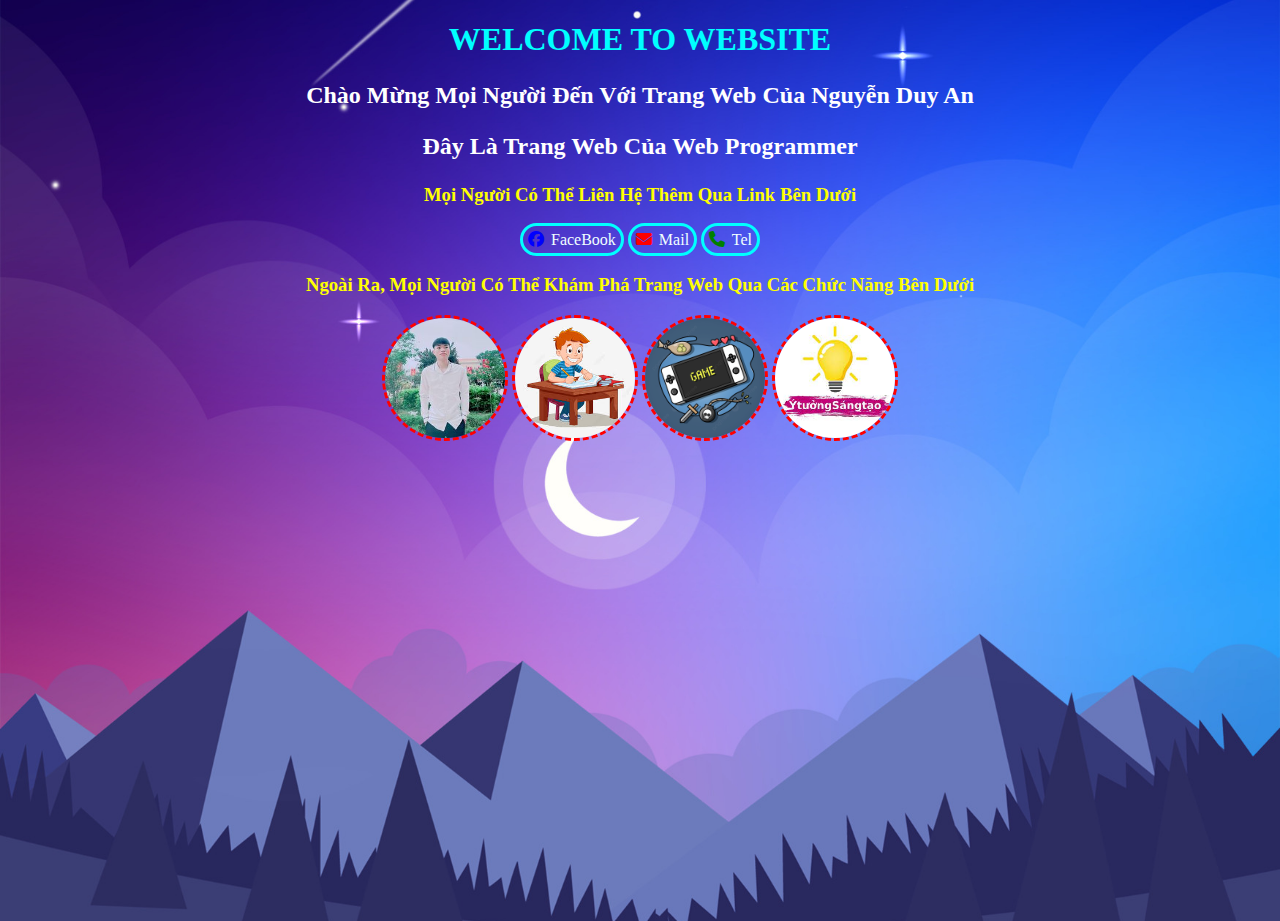
<file: index.html>
<!DOCTYPE html>
<html lang="en">
<head>
    <meta charset="UTF-8">
    <meta name="viewport" content="width=device-width, initial-scale=1.0">
    <link rel="apple-touch-icon" sizes="57x57" href="./ico/apple-icon-57x57.png">
    <link rel="apple-touch-icon" sizes="60x60" href="./ico/apple-icon-60x60.png">
    <link rel="apple-touch-icon" sizes="72x72" href="./ico/apple-icon-72x72.png">
    <link rel="apple-touch-icon" sizes="76x76" href="./ico/apple-icon-76x76.png">
    <link rel="apple-touch-icon" sizes="114x114" href="./ico/apple-icon-114x114.png">
    <link rel="apple-touch-icon" sizes="120x120" href="./ico/apple-icon-120x120.png">
    <link rel="apple-touch-icon" sizes="144x144" href="./ico/apple-icon-144x144.png">
    <link rel="apple-touch-icon" sizes="152x152" href="./ico/apple-icon-152x152.png">
    <link rel="apple-touch-icon" sizes="180x180" href="./ico/apple-icon-180x180.png">
    <link rel="icon" type="image/png" sizes="192x192"  href="./ico/android-icon-192x192.png">
    <link rel="icon" type="image/png" sizes="32x32" href="./ico/favicon-32x32.png">
    <link rel="icon" type="image/png" sizes="96x96" href="./ico/favicon-96x96.png">
    <link rel="icon" type="image/png" sizes="16x16" href="./ico/favicon-16x16.png">
    <link rel="manifest" href="./ico/manifest.json">
    <meta name="msapplication-TileColor" content="#ffffff">
    <meta name="msapplication-TileImage" content="./ico/ms-icon-144x144.png">
    <meta name="theme-color" content="#ffffff">
    <link rel="stylesheet" href="https://cdnjs.cloudflare.com/ajax/libs/font-awesome/6.5.2/css/all.min.css">
    <link rel="stylesheet" href="style.css">
    <title>Nguyen Duy An</title>
</head>
<body>
    <h1>welcome to website</h1>
    <h2>
        <p>chào mừng mọi người đến với trang web của nguyễn duy an</p>
        <p>đây là trang web của Web Programmer</p>
    </h2>
    <h3>mọi người có thể liên hệ thêm qua link bên dưới</h3>
    <div class="box">
        <a href="https://www.facebook.com/profile.php?id=100054986290696&locale=vi_VN" target="_blank"> <i class="fa-brands fa-facebook"></i> FaceBook</a>
        <a href="mailto: nguyenduyan2005@gmail.com" target="_blank"> <i class="fa-solid fa-envelope"></i> Mail</a>
        <a href="tel: 0987654321" target="_blank"> <i class="fa-solid fa-phone"></i> Tel</a>
    </div>
    <h3>ngoài ra, mọi người có thể khám phá trang web qua các chức năng bên dưới</h3>
    <div class="box1">
        <a href="aboutme.html" target="_self"><img src="img1/nda1.jpg" alt="Nguyen Duy An" class="avatar"></a>
        <a href="learn.html" target="_self"><img src="img1/learn.jpg" alt="Hoc Tap" class="avatar"></a>
        <a href="gamevui.html" target="_self"><img src="img1/game.jpg" alt="Game Vui" class="avatar"></a>
        <a href="morong.html" target="_self"><img src="img1/update.jpg" alt="Y Tuong" class="avatar"></a>
    </div>
</body>
</html>
</file>
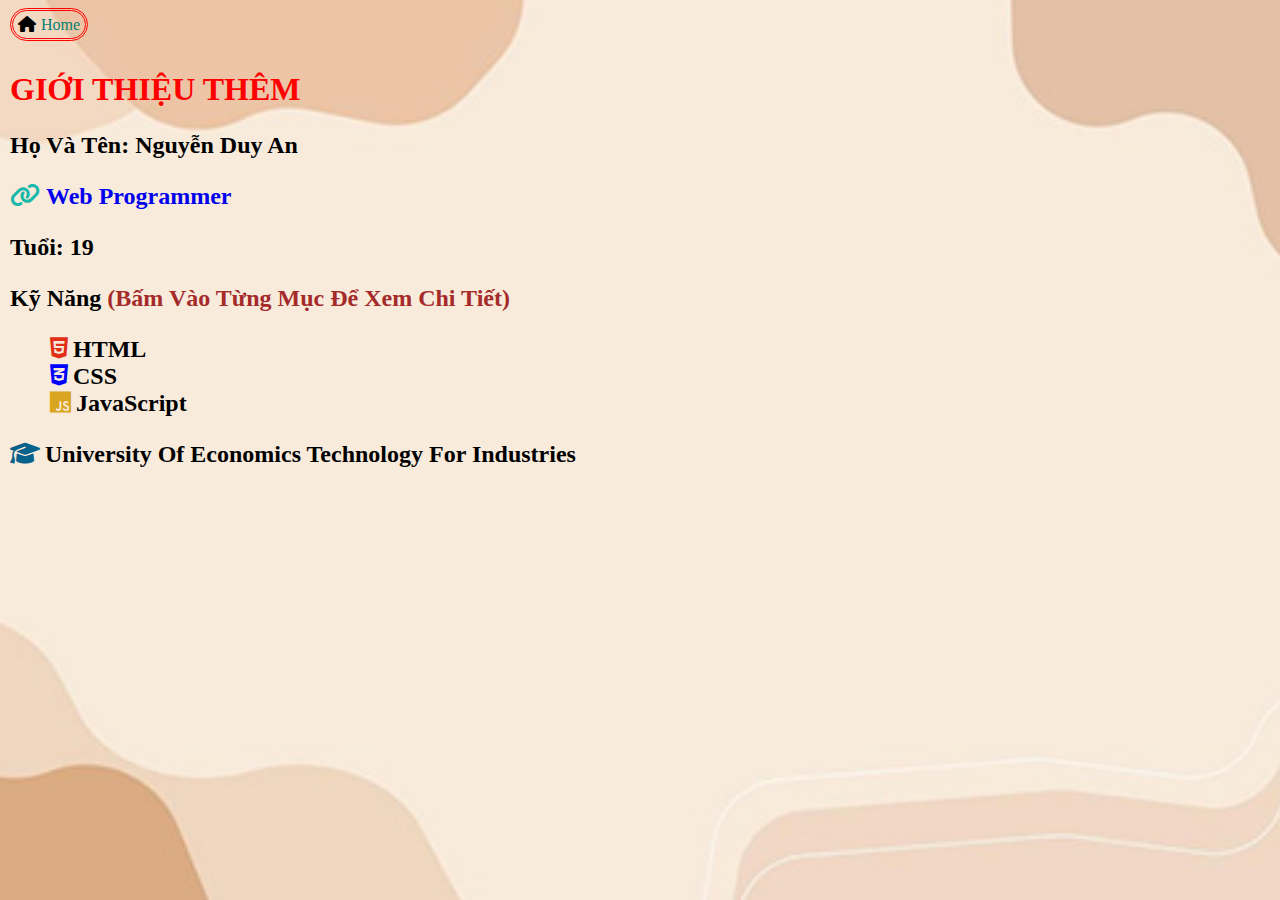
<file: aboutme.html>
<!DOCTYPE html>
<html lang="en">
<head>
    <meta charset="UTF-8">
    <meta name="viewport" content="width=device-width, initial-scale=1.0">
    <link rel="apple-touch-icon" sizes="57x57" href="./ico/apple-icon-57x57.png">
    <link rel="apple-touch-icon" sizes="60x60" href="./ico/apple-icon-60x60.png">
    <link rel="apple-touch-icon" sizes="72x72" href="./ico/apple-icon-72x72.png">
    <link rel="apple-touch-icon" sizes="76x76" href="./ico/apple-icon-76x76.png">
    <link rel="apple-touch-icon" sizes="114x114" href="./ico/apple-icon-114x114.png">
    <link rel="apple-touch-icon" sizes="120x120" href="./ico/apple-icon-120x120.png">
    <link rel="apple-touch-icon" sizes="144x144" href="./ico/apple-icon-144x144.png">
    <link rel="apple-touch-icon" sizes="152x152" href="./ico/apple-icon-152x152.png">
    <link rel="apple-touch-icon" sizes="180x180" href="./ico/apple-icon-180x180.png">
    <link rel="icon" type="image/png" sizes="192x192"  href="./ico/android-icon-192x192.png">
    <link rel="icon" type="image/png" sizes="32x32" href="./ico/favicon-32x32.png">
    <link rel="icon" type="image/png" sizes="96x96" href="./ico/favicon-96x96.png">
    <link rel="icon" type="image/png" sizes="16x16" href="./ico/favicon-16x16.png">
    <link rel="manifest" href="./ico/manifest.json">
    <meta name="msapplication-TileColor" content="#ffffff">
    <meta name="msapplication-TileImage" content="./ico/ms-icon-144x144.png">
    <meta name="theme-color" content="#ffffff">
    <link rel="stylesheet" href="https://cdnjs.cloudflare.com/ajax/libs/font-awesome/6.5.2/css/all.min.css">
    <link rel="stylesheet" href="style1.css">
    <title>About Me</title>
</head>
<body>
    <div class="class1">
        <a href="./"><i class="fa-solid fa-house"></i>Home</a>
    </div>
    <h1>giới thiệu thêm</h1>
    <h2>
        <p>họ và tên: Nguyễn Duy An</p>
        <p><i class="fa-solid fa-link"></i><a href="https://vi.wikipedia.org/wiki/Thi%E1%BA%BFt_k%E1%BA%BF_web" target="_blank">Web Programmer</a></p>
        <p>Tuổi: 19</p>
        <p>kỹ năng <strong>(bấm vào từng mục để xem chi tiết)</strong></p>
        <ul>
            <li><i class="fa-brands fa-html5"></i><a href="https://vi.wikipedia.org/wiki/HTML" target="_blank">HTML</a></li>
            <li><i class="fa-brands fa-css3-alt"></i><a href="https://vi.wikipedia.org/wiki/CSS" target="_blank">CSS</a></li>
            <li><i class="fa-brands fa-js"></i><a href="https://vi.wikipedia.org/wiki/JavaScript" target="_blank">JavaScript</a></li>
        </ul>
        <p><i class="fa-solid fa-graduation-cap"></i>university of economics technology for industries</p>
    </h2>
</body>
</html>
</file>
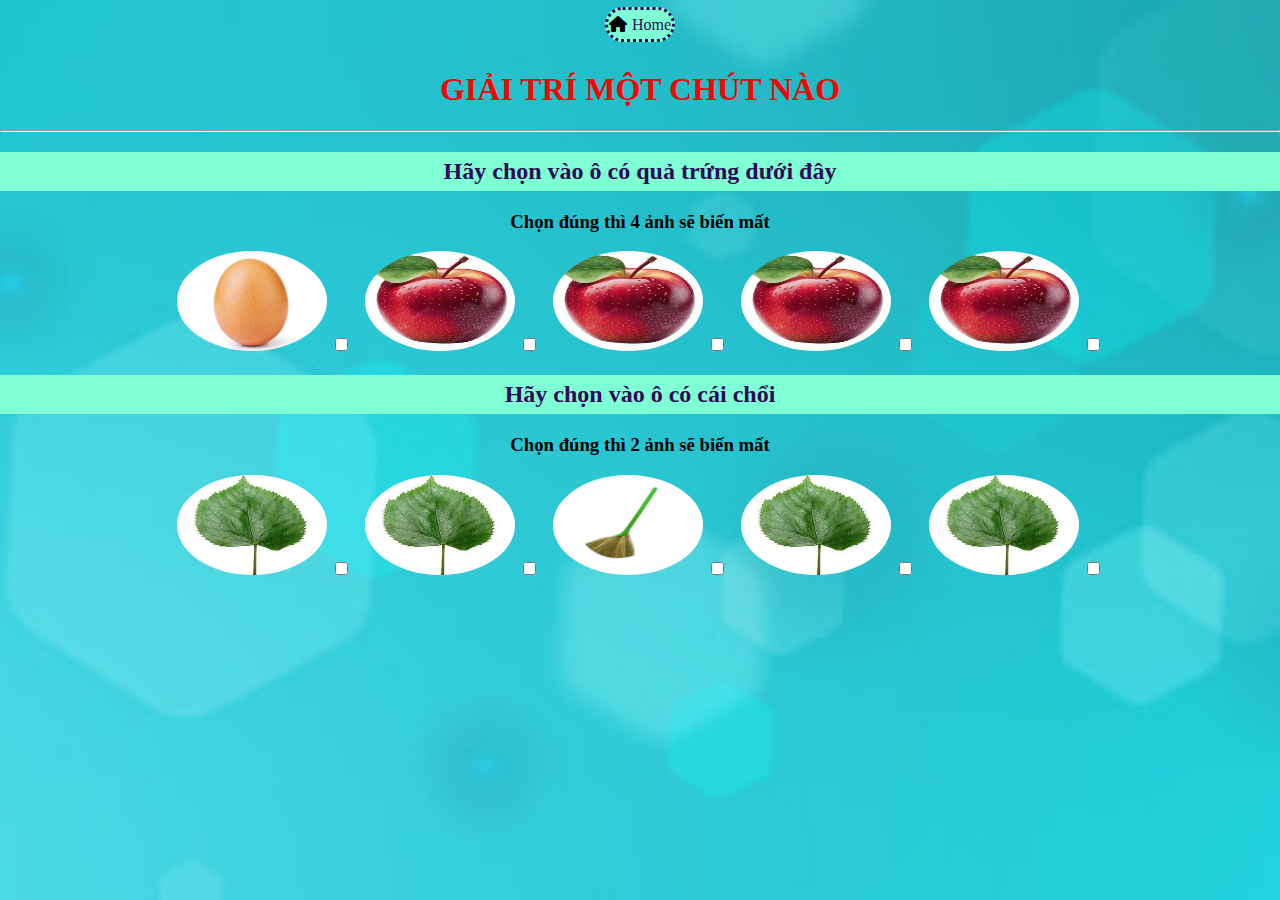
<file: gamevui.html>
<!DOCTYPE html>
<html lang="en">
<head>
    <meta charset="UTF-8">
    <meta name="viewport" content="width=device-width, initial-scale=1.0">
    <link rel="apple-touch-icon" sizes="57x57" href="./ico/apple-icon-57x57.png">
    <link rel="apple-touch-icon" sizes="60x60" href="./ico/apple-icon-60x60.png">
    <link rel="apple-touch-icon" sizes="72x72" href="./ico/apple-icon-72x72.png">
    <link rel="apple-touch-icon" sizes="76x76" href="./ico/apple-icon-76x76.png">
    <link rel="apple-touch-icon" sizes="114x114" href="./ico/apple-icon-114x114.png">
    <link rel="apple-touch-icon" sizes="120x120" href="./ico/apple-icon-120x120.png">
    <link rel="apple-touch-icon" sizes="144x144" href="./ico/apple-icon-144x144.png">
    <link rel="apple-touch-icon" sizes="152x152" href="./ico/apple-icon-152x152.png">
    <link rel="apple-touch-icon" sizes="180x180" href="./ico/apple-icon-180x180.png">
    <link rel="icon" type="image/png" sizes="192x192"  href="./ico/android-icon-192x192.png">
    <link rel="icon" type="image/png" sizes="32x32" href="./ico/favicon-32x32.png">
    <link rel="icon" type="image/png" sizes="96x96" href="./ico/favicon-96x96.png">
    <link rel="icon" type="image/png" sizes="16x16" href="./ico/favicon-16x16.png">
    <link rel="manifest" href="./ico/manifest.json">
    <meta name="msapplication-TileColor" content="#ffffff">
    <meta name="msapplication-TileImage" content="./ico/ms-icon-144x144.png">
    <meta name="theme-color" content="#ffffff">
    <link rel="stylesheet" href="https://cdnjs.cloudflare.com/ajax/libs/font-awesome/6.5.2/css/all.min.css">
    <link rel="stylesheet" href="style3.css">
    <title>Game Vui</title>
</head>
<body>
    <div class="class2">
        <a href="./"><i class="fa-solid fa-house"></i>Home</a>
    </div>
    <h1>giải trí một chút nào</h1>
    <hr>
    <h2>Hãy chọn vào ô có quả trứng dưới đây</h2>
    <h3><b>Chọn đúng thì 4 ảnh sẽ biến mất</b></h3>
    <div class="demo1"> 
        <img src="img1/trung.jpg" alt="picture1" class="picture">
        <input type="checkbox"> 
        <img src="img1/tao.jpg" alt="picture2" class="picture">
        <input type="checkbox"> 
        <img src="img1/tao.jpg" alt="picture3" class="picture">
        <input type="checkbox"> 
        <img src="img1/tao.jpg" alt="picture4" class="picture">
        <input type="checkbox"> 
        <img src="img1/tao.jpg" alt="picture5" class="picture">
        <input type="checkbox"> 
    </div>
    <h2>Hãy chọn vào ô có cái chổi</h2>
    <h3><b>Chọn đúng thì 2 ảnh sẽ biến mất</b></h3>
    <div class="demo1"> 
        <img src="img1/lacay.jpg" alt="picture1" class="picture">
        <input type="checkbox"> 
        <img src="img1/lacay.jpg" alt="picture2" class="picture">
        <input type="checkbox"> 
        <img src="img1/caichoi.jpg" alt="picture3" class="picture">
        <input type="checkbox"> 
        <img src="img1/lacay.jpg" alt="picture4" class="picture">
        <input type="checkbox"> 
        <img src="img1/lacay.jpg" alt="picture5" class="picture">
        <input type="checkbox"> 
    </div>
</body>
</html>
</file>
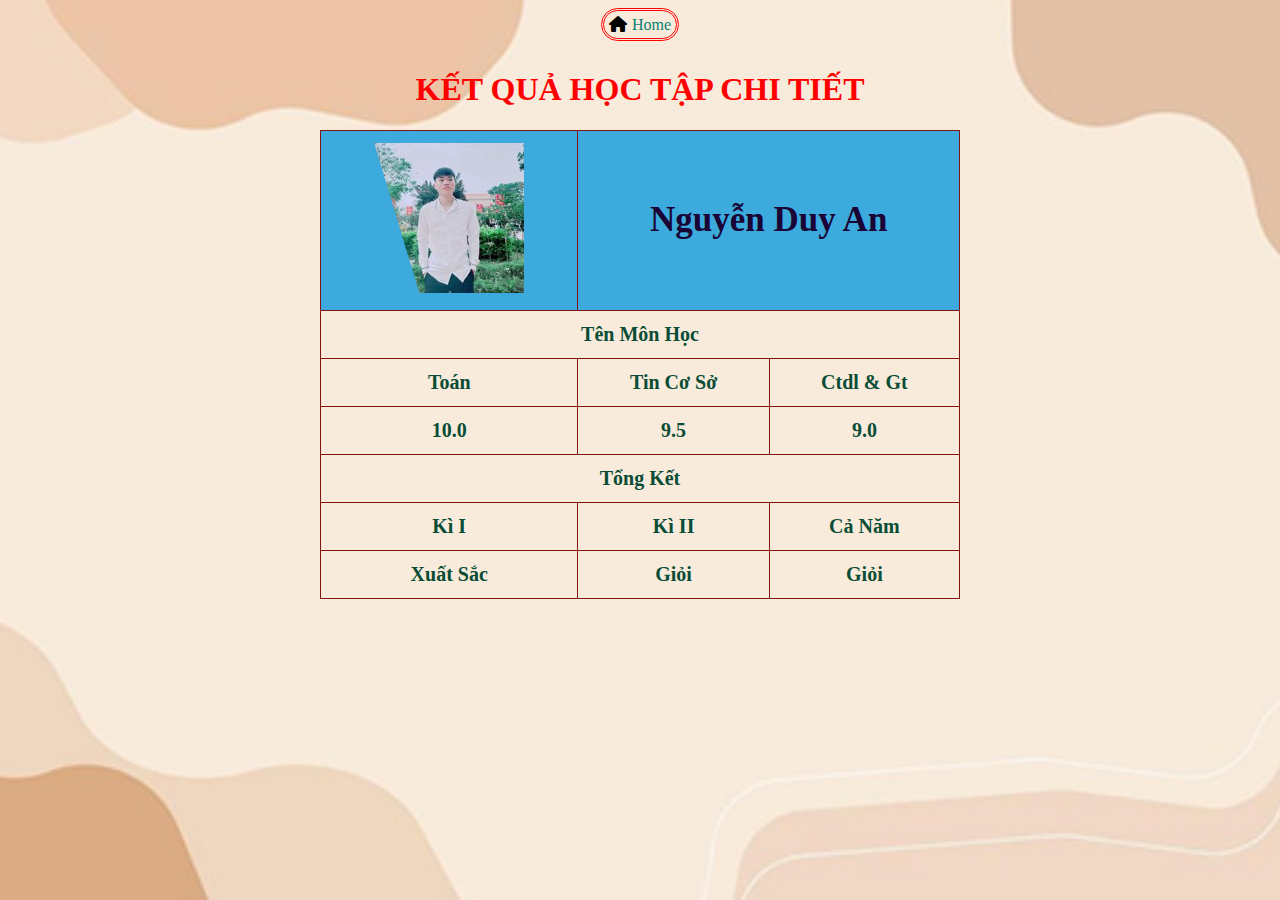
<file: htap_ct.html>
<!DOCTYPE html>
<html lang="en">
<head>
    <meta charset="UTF-8">
    <meta name="viewport" content="width=device-width, initial-scale=1.0">
    <link rel="apple-touch-icon" sizes="57x57" href="./ico/apple-icon-57x57.png">
    <link rel="apple-touch-icon" sizes="60x60" href="./ico/apple-icon-60x60.png">
    <link rel="apple-touch-icon" sizes="72x72" href="./ico/apple-icon-72x72.png">
    <link rel="apple-touch-icon" sizes="76x76" href="./ico/apple-icon-76x76.png">
    <link rel="apple-touch-icon" sizes="114x114" href="./ico/apple-icon-114x114.png">
    <link rel="apple-touch-icon" sizes="120x120" href="./ico/apple-icon-120x120.png">
    <link rel="apple-touch-icon" sizes="144x144" href="./ico/apple-icon-144x144.png">
    <link rel="apple-touch-icon" sizes="152x152" href="./ico/apple-icon-152x152.png">
    <link rel="apple-touch-icon" sizes="180x180" href="./ico/apple-icon-180x180.png">
    <link rel="icon" type="image/png" sizes="192x192"  href="./ico/android-icon-192x192.png">
    <link rel="icon" type="image/png" sizes="32x32" href="./ico/favicon-32x32.png">
    <link rel="icon" type="image/png" sizes="96x96" href="./ico/favicon-96x96.png">
    <link rel="icon" type="image/png" sizes="16x16" href="./ico/favicon-16x16.png">
    <link rel="manifest" href="./ico/manifest.json">
    <meta name="msapplication-TileColor" content="#ffffff">
    <meta name="msapplication-TileImage" content="./ico/ms-icon-144x144.png">
    <meta name="theme-color" content="#ffffff">
    <link rel="stylesheet" href="https://cdnjs.cloudflare.com/ajax/libs/font-awesome/6.5.2/css/all.min.css">
    <link rel="stylesheet" href="style4.css">
    <title>Thông Tin Học Tập Chi Tiết</title>
</head>
<body>
    <div class="class2">
        <a href="./"><i class="fa-solid fa-house"></i>Home</a>
    </div>
    <h1>kết quả học tập chi tiết</h1>
    <h2>
        <table>
            <thead>
                <th rowspan="4"><img src="img1/nda1.jpg" alt="Nguyen Duy An" id="nda1"></th>
                <th colspan="3" style="font-size: 35px;">Nguyễn Duy An</th>
            </thead>
            <tbody>
                <tr>
                    <td colspan="3">tên môn học</td>
                </tr>
                <tr>
                    <td>toán</td>
                    <td>tin cơ sở</td>
                    <td>ctdl & gt</td>
                </tr>
                <tr>
                    <td>10.0</td>
                    <td>9.5</td>
                    <td>9.0</td>
                </tr>
            </tbody>
            <tfoot>
                <tr>
                    <td colspan="3">tổng kết</td>
                </tr>
                <tr>
                    <td>kì I</td>
                    <td>kì II</td>
                    <td>cả năm</td>
                </tr>
                <tr>
                    <td>xuất sắc</td>
                    <td>giỏi</td>
                    <td>giỏi</td>
                </tr>
            </tfoot>
        </table>
    </h2>
</body>
</html>
</file>
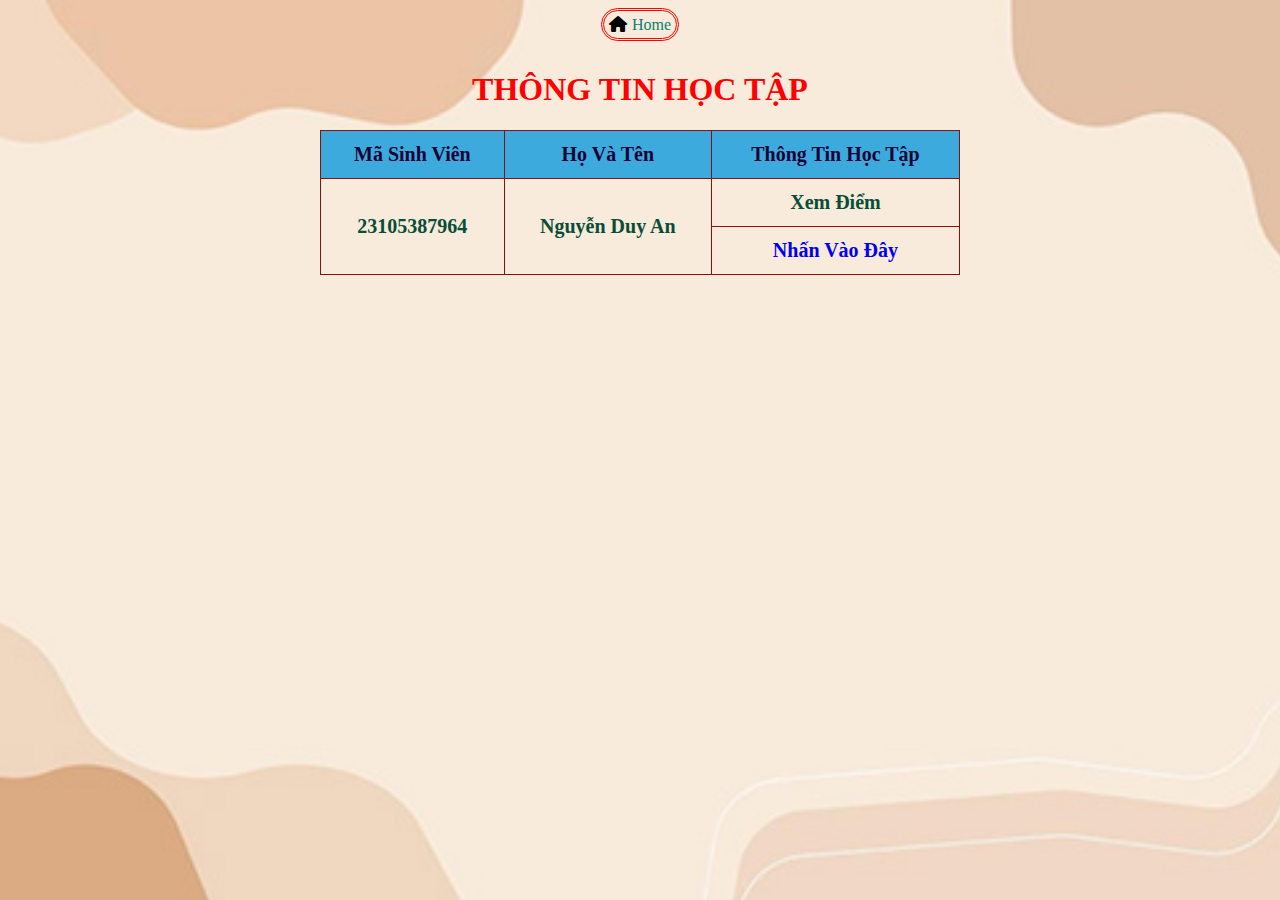
<file: learn.html>
<!DOCTYPE html>
<html lang="en">
<head>
    <meta charset="UTF-8">
    <meta name="viewport" content="width=device-width, initial-scale=1.0">
    <link rel="apple-touch-icon" sizes="57x57" href="./ico/apple-icon-57x57.png">
    <link rel="apple-touch-icon" sizes="60x60" href="./ico/apple-icon-60x60.png">
    <link rel="apple-touch-icon" sizes="72x72" href="./ico/apple-icon-72x72.png">
    <link rel="apple-touch-icon" sizes="76x76" href="./ico/apple-icon-76x76.png">
    <link rel="apple-touch-icon" sizes="114x114" href="./ico/apple-icon-114x114.png">
    <link rel="apple-touch-icon" sizes="120x120" href="./ico/apple-icon-120x120.png">
    <link rel="apple-touch-icon" sizes="144x144" href="./ico/apple-icon-144x144.png">
    <link rel="apple-touch-icon" sizes="152x152" href="./ico/apple-icon-152x152.png">
    <link rel="apple-touch-icon" sizes="180x180" href="./ico/apple-icon-180x180.png">
    <link rel="icon" type="image/png" sizes="192x192"  href="./ico/android-icon-192x192.png">
    <link rel="icon" type="image/png" sizes="32x32" href="./ico/favicon-32x32.png">
    <link rel="icon" type="image/png" sizes="96x96" href="./ico/favicon-96x96.png">
    <link rel="icon" type="image/png" sizes="16x16" href="./ico/favicon-16x16.png">
    <link rel="manifest" href="./ico/manifest.json">
    <meta name="msapplication-TileColor" content="#ffffff">
    <meta name="msapplication-TileImage" content="./ico/ms-icon-144x144.png">
    <meta name="theme-color" content="#ffffff">
    <link rel="stylesheet" href="https://cdnjs.cloudflare.com/ajax/libs/font-awesome/6.5.2/css/all.min.css">
    <link rel="stylesheet" href="style2.css">
    <title>Học Tập</title>
</head>
<body>
    <div class="class2">
        <a href="./"><i class="fa-solid fa-house"></i>Home</a>
    </div>
    <h1>thông tin học tập</h1>
    <h2>
        <table>
            <thead>
                <th>mã sinh viên</th>
                <th>họ và tên</th>
                <th>thông tin học tập</th>
            </thead>
            <tbody>
                <tr>
                    <td rowspan="2">23105387964</td>
                    <td rowspan="2">nguyễn duy an</td>
                    <td>xem điểm</td>
                </tr>
                <tr>
                    <td><a href="htap_ct.html" target="_self">nhấn vào đây</a></td>
                </tr>
            </tbody>
        </table>
    </h2>
</body>
</html>
</file>
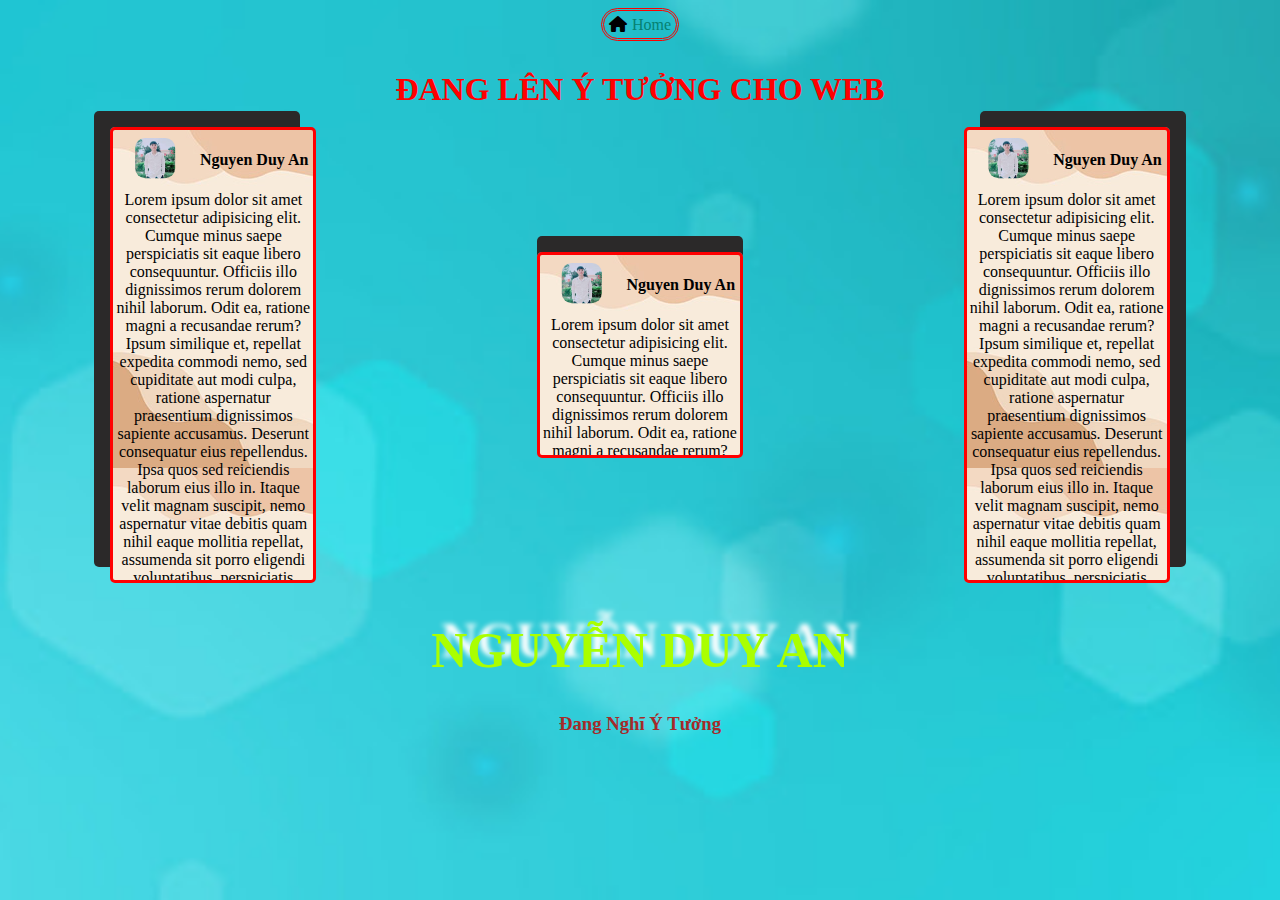
<file: morong.html>
<!DOCTYPE html>
<html lang="en">
<head>
    <meta charset="UTF-8">
    <meta name="viewport" content="width=device-width, initial-scale=1.0">
    <link rel="apple-touch-icon" sizes="57x57" href="./ico/apple-icon-57x57.png">
    <link rel="apple-touch-icon" sizes="60x60" href="./ico/apple-icon-60x60.png">
    <link rel="apple-touch-icon" sizes="72x72" href="./ico/apple-icon-72x72.png">
    <link rel="apple-touch-icon" sizes="76x76" href="./ico/apple-icon-76x76.png">
    <link rel="apple-touch-icon" sizes="114x114" href="./ico/apple-icon-114x114.png">
    <link rel="apple-touch-icon" sizes="120x120" href="./ico/apple-icon-120x120.png">
    <link rel="apple-touch-icon" sizes="144x144" href="./ico/apple-icon-144x144.png">
    <link rel="apple-touch-icon" sizes="152x152" href="./ico/apple-icon-152x152.png">
    <link rel="apple-touch-icon" sizes="180x180" href="./ico/apple-icon-180x180.png">
    <link rel="icon" type="image/png" sizes="192x192"  href="./ico/android-icon-192x192.png">
    <link rel="icon" type="image/png" sizes="32x32" href="./ico/favicon-32x32.png">
    <link rel="icon" type="image/png" sizes="96x96" href="./ico/favicon-96x96.png">
    <link rel="icon" type="image/png" sizes="16x16" href="./ico/favicon-16x16.png">
    <link rel="manifest" href="./ico/manifest.json">
    <meta name="msapplication-TileColor" content="#ffffff">
    <meta name="msapplication-TileImage" content="./ico/ms-icon-144x144.png">
    <meta name="theme-color" content="#ffffff">
    <link rel="stylesheet" href="https://cdnjs.cloudflare.com/ajax/libs/font-awesome/6.5.2/css/all.min.css">
    <link rel="stylesheet" href="style5.css">
    <title>Đang Lên Ý Tưởng...</title>
</head>
<body>
    <div class="class2">
        <a href="./"><i class="fa-solid fa-house"></i>Home</a>
    </div>
    <h1>đang lên ý tưởng cho web</h1>
    <div class="container">
        <div class="box2" id="box2_1">
            <table>
                <thead>
                    <th><img src="img1/nda1.jpg" alt="Nguyen Duy An"></th>
                    <th><b>Nguyen Duy An</b></th>
                </thead>
                <tbody>
                    <td colspan="2">Lorem ipsum dolor sit amet consectetur adipisicing elit. Cumque minus saepe perspiciatis sit eaque libero consequuntur. Officiis illo dignissimos rerum dolorem nihil laborum. Odit ea, ratione magni a recusandae rerum?
                        Ipsum similique et, repellat expedita commodi nemo, sed cupiditate aut modi culpa, ratione aspernatur praesentium dignissimos sapiente accusamus. Deserunt consequatur eius repellendus. Ipsa quos sed reiciendis laborum eius illo in.
                        Itaque velit magnam suscipit, nemo aspernatur vitae debitis quam nihil eaque mollitia repellat, assumenda sit porro eligendi voluptatibus, perspiciatis quidem similique ea in placeat eius modi tempora dolore? Laboriosam, magnam!</td>
                </tbody>
            </table>
        </div>
        <div class="box2" id="box2_2">
            <table>
                <thead>
                    <th><img src="img1/nda1.jpg" alt="Nguyen Duy An"></th>
                    <th><b>Nguyen Duy An</b></th>
                </thead>
                <tbody>
                    <td colspan="2">Lorem ipsum dolor sit amet consectetur adipisicing elit. Cumque minus saepe perspiciatis sit eaque libero consequuntur. Officiis illo dignissimos rerum dolorem nihil laborum. Odit ea, ratione magni a recusandae rerum?
                        Ipsum similique et, repellat expedita commodi nemo, sed cupiditate aut modi culpa, ratione aspernatur praesentium dignissimos sapiente accusamus. Deserunt consequatur eius repellendus. Ipsa quos sed reiciendis laborum eius illo in.
                        Itaque velit magnam suscipit, nemo aspernatur vitae debitis quam nihil eaque mollitia repellat, assumenda sit porro eligendi voluptatibus, perspiciatis quidem similique ea in placeat eius modi tempora dolore? Laboriosam, magnam!</td>
                </tbody>
            </table>
        </div>
        <div class="box2" id="box2_3">
            <table>
                <thead>
                    <th><img src="img1/nda1.jpg" alt="Nguyen Duy An"></th>
                    <th><b>Nguyen Duy An</b></th>
                </thead>
                <tbody>
                    <td colspan="2">Lorem ipsum dolor sit amet consectetur adipisicing elit. Cumque minus saepe perspiciatis sit eaque libero consequuntur. Officiis illo dignissimos rerum dolorem nihil laborum. Odit ea, ratione magni a recusandae rerum?
                        Ipsum similique et, repellat expedita commodi nemo, sed cupiditate aut modi culpa, ratione aspernatur praesentium dignissimos sapiente accusamus. Deserunt consequatur eius repellendus. Ipsa quos sed reiciendis laborum eius illo in.
                        Itaque velit magnam suscipit, nemo aspernatur vitae debitis quam nihil eaque mollitia repellat, assumenda sit porro eligendi voluptatibus, perspiciatis quidem similique ea in placeat eius modi tempora dolore? Laboriosam, magnam!</td>
                </tbody>
            </table>
        </div>
    </div>
    <h2>nguyễn duy an</h2>
    <h3>đang nghĩ ý tưởng</h3>
</body>
</html>
</file>
<file: style.css>
/* index.html */

body{
    background-image: url(img1/picture1.jpg);
    text-align: center;
    margin: 0;
    padding: 0;
    height: 100vh;
    background-size: cover;
    background-position: center;
    background-image: no-repeat;
}
h1{
    color: aqua;
    text-transform: uppercase;
}
h2{
    color: rgb(255, 255, 255);
    text-transform: capitalize;
}
h3{
    color:yellow;
    text-transform: capitalize;
}
.box a{
    line-height: 30px;
    border: 3px solid aqua;
    text-decoration: none;
    border-radius: 30px;
    padding: 5px;
    color: azure;
}
.box a:hover{
    color: rgb(0, 238, 255);
    font-size: 20px;
}
.fa-facebook {
    color: blue;
    margin-right: 3px;
}
.fa-envelope{
    color: red;
    margin-right: 3px;
}
.fa-phone{
    color: green;
    margin-right: 3px;
}
.avatar{
    border-radius: 50%;
    width: 120px;
    margin-left: 50px;
    border: 3px dashed red;
}
.avatar:first-child{
    margin-left: 0px;
}
</file>
<file: style1.css>
/* aboutme.html */

body{
    background-image: url(img1/picture2.jpg);
    margin: 0;
    padding: 0;
    height: 100vh;
    background-size: cover;
    background-position: center;
    background-image: no-repeat;
    margin-left: 10px;
}
.class1 a{
    border: 3px double red;
    border-radius: 30px;
    padding: 5px;
    margin-top: 50px;
    text-decoration: none;
    line-height: 50px;
    color: rgb(6, 129, 113);
}
a:hover{
    color: rgb(8, 153, 117);
    font-size: 20px;
}
.fa-house{
    color: black;
    margin-right: 5px;
}
h1{
    text-transform: uppercase;
    color: rgb(255, 0, 0);
}
h2{
    text-transform: capitalize;
}
h2 a{
    text-decoration: none;
}
h2 a:hover{
    color: red;
    font-size: 20px;
}
.fa-link{
    color: rgb(24, 184, 170);
    margin-right: 6px;
}
strong{
    color: brown;
}
ul{
    list-style-type: none;
}
ul a{
    text-decoration: none;
    color: black;
}
ul a:hover{
    color: red;
    font-size: 20px;
}
.fa-html5, .fa-css3-alt, .fa-js, .fa-graduation-cap{
    margin-right: 5px;
}
.fa-html5{
    color: rgb(226, 46, 23);
}
.fa-css3-alt{
    color: blue;
    
}
.fa-js{
    color: goldenrod;
    
}
.fa-graduation-cap{
    color: rgb(6, 97, 139);
}
</file>
<file: style3.css>
/* gamevui.html */

body{
    background-image: url(img1/picture3.jpg);
    text-align: center;
    margin: 0;
    padding: 0;
    height: 100vh;
    background-size: cover;
    background-position: center;
    background-image: no-repeat;
}
.class2 a{
    border: 3px double red;
    border-radius: 30px;
    padding: 5px;
    margin-top: 50px;
    text-decoration: none;
    line-height: 50px;
    color: rgb(6, 129, 113);
}
a:hover{
    color: rgb(8, 153, 117);
    font-size: 20px;
}
.fa-house{
    color: black;
    margin-right: 5px;
}
h1{
    color: red;
    text-transform: uppercase;
}
.picture{
    width: 150px;
    height: 100px;
    border-radius: 50%;
    margin-left: 10px;
}
.picture:first-child{
    margin-left: 0;
}
h2{
    color:rgb(49, 9, 87);
    background-color: aquamarine;
    padding: 6px 1px;
    border-color:black;
    border: 1px;
}
input:checked ~ img{
    opacity: 0;
}
a[href]{
    color:rgb(49, 9, 87);
    background-color: aquamarine;
    padding: 6px 1px;
    border-color:black;
    border: 5px;
    text-decoration: none;
    border: dotted;
}
[href]:hover{
    color: red;
    font-size: 20px;
}
</file>
<file: style4.css>
/* htap_ct.html */

body{
    background-image: url(img1/picture2.jpg);
    text-align: center;
    margin: 0;
    padding: 0;
    height: 100vh;
    background-size: cover;
    background-position: center;
    background-image: no-repeat;
}
.class2 a{
    border: 3px double red;
    border-radius: 30px;
    padding: 5px;
    margin-top: 50px;
    text-decoration: none;
    line-height: 50px;
    color: rgb(6, 129, 113);
}
a:hover{
    color: rgb(8, 153, 117);
    font-size: 20px;
}
.fa-house{
    color: black;
    margin-right: 5px;
}
h1{
    color: red;
    text-transform:uppercase;
}
h2{
    text-transform: capitalize;
}
#nda1{
    width: 150px;
    height: 150px;
    clip-path: polygon(0 0, 100% 0, 100% 100%, 30% 100%)
}
table{
    width: 50%;
    border-collapse: collapse;
    margin:auto;
    font-size: 20px;
    text-align:center;
    border-color: aqua;
}
th, td {
    padding: 12px 15px;
    border: 1px solid #831212;
}
thead {
    background-color: #3caadd;
}
tr{
    color: rgb(9, 77, 54);
}
th{
    color: rgb(25, 4, 53);
}
</file>
<file: style2.css>
/* learn.html */

body{
    background-image: url(img1/picture2.jpg);
    text-align: center;
    margin: 0;
    padding: 0;
    height: 100vh;
    background-size: cover;
    background-position: center;
    background-image: no-repeat;
}
.class2 a{
    border: 3px double red;
    border-radius: 30px;
    padding: 5px;
    margin-top: 50px;
    text-decoration: none;
    line-height: 50px;
    color: rgb(6, 129, 113);
}
a:hover{
    color: rgb(8, 153, 117);
    font-size: 20px;
}
.fa-house{
    color: black;
    margin-right: 5px;
}
h1{
    color: red;
    text-transform: uppercase;
}
table{
    text-transform: capitalize;
}
h2 a{
    text-decoration: none;
}
h2 a:hover{
    text-decoration-line: underline;
}
table{
    width: 50%;
    border-collapse: collapse;
    margin:auto;
    font-size: 20px;
    text-align:center;
}
th, td {
    padding: 12px 15px;
    border: 1px solid #831212;
}
thead {
    background-color: #3caadd;
}
tr{
    color: rgb(9, 77, 54);
}
th{
    color: rgb(25, 4, 53);
}
</file>
<file: style5.css>
/* morong.html */

body{
    background-image: url(img1/picture3.jpg);
    text-align: center;
    margin: 0;
    padding: 0;
    height: 100vh;
    background-size: cover;
    background-position: center;
    background-image: no-repeat;
}
.class2 a{
    border: 3px double red;
    border-radius: 30px;
    padding: 5px;
    margin-top: 50px;
    text-decoration: none;
    line-height: 50px;
    color: rgb(6, 129, 113);
}
a:hover{
    color: rgb(8, 153, 117);
    font-size: 20px;
}
.fa-house{
    color: black;
    margin-right: 5px;
}
h1{
    color: red;
    text-transform: uppercase;
}
.container{
    display: flex;
    justify-content: space-around;
    height: 50vh;
    align-items: center;
}
.box2{
    width: 200px;
    height: 200px;
    border:3px solid red;
    overflow: hidden;
    overflow: auto;
    border-radius: 5px;
    /* display: flex;
    justify-content: center; */
    align-items: center;
    background-image: url(img1/picture2.jpg);
}
.box2:hover{
    font-size: 20px;
}
.box2 img{
    width: 50px;
    clip-path: inset(5px round 10px);
}
#box2_1{
    box-shadow: -16px -16px rgb(43, 41, 41);
    height: 50vh;
}
#box2_2{
    box-shadow: 0 -16px rgb(43, 41, 41);
}
#box2_3{
    box-shadow: 16px -16px rgb(43, 41, 41);
    height: 50vh;
}
h2{
    color: rgb(170, 255, 0);
    text-transform: uppercase;
    font-size: 50px;
    text-shadow: 10px -10px 5px rgb(255, 255, 255);
}
h3{
    color: brown;
    line-height: 5px;
    text-transform: capitalize;
}
</file>
